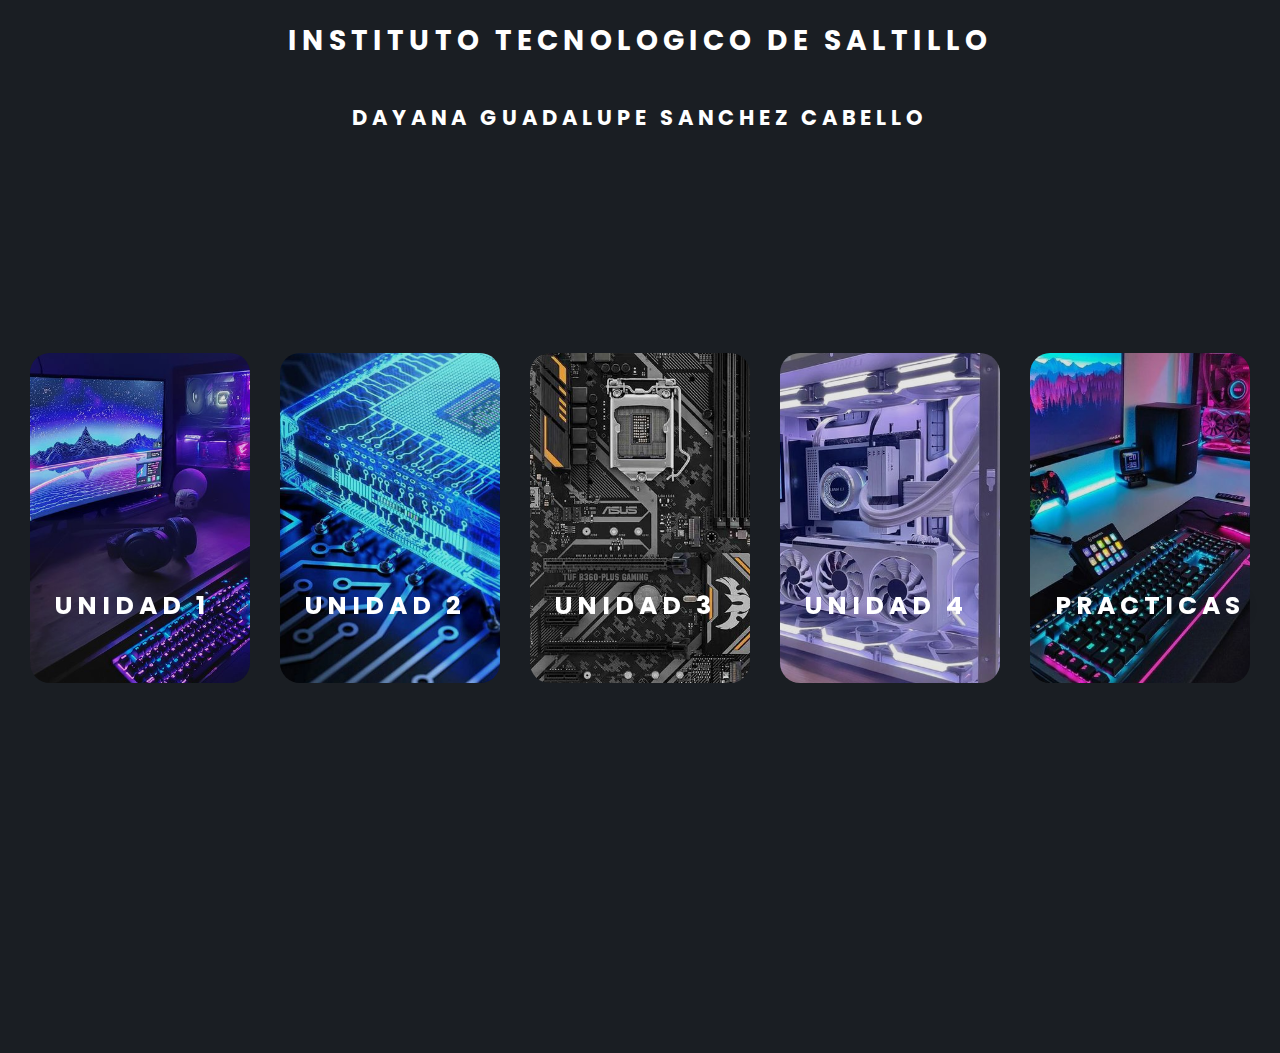
<file: index.html>
<!DOCTYPE html>
<html>
<head>
    <meta charset="UTF-8">
    <meta http-equiv="X-UA-Compatible" content="IE=edge">
    <meta name="viewport" content="width=device-width, initial-scale=1.0">
    <link rel="stylesheet" href="h.css">
    <title>Arquitectura de Computadoras</title>
    <link rel="icon" type="image/jpg" href="https://cdn-icons-png.flaticon.com/512/224/224597.png">

</head>
<body> 
    <h1>Instituto Tecnologico de Saltillo</h1>
    <h2>Dayana Guadalupe Sanchez Cabello</h2>
    <section class="hero-section">
        <div class="card-container">
            <a href="Unidad1.html"><div class="card" >
            <div class="card-background" style="background-image: url(Unidad1img1.jpg);"></div>
            <div  class="content">
              <h3  class="card-heading" >Unidad 1</h3>
            </div>
          </div></a>
          <a href="Unidad2.html"><div class="card">
            <div class="card-background" style="background-image: url(Unidad2img1.jpg);"></div>
            <div class="content">
              <h3 class="card-heading">Unidad 2</h3>
            </div>
          </div></a>
          <a href="Unidad3.html"><div class="card">
            <div class="card-background" style="background-image: url(Unidad3img1.jpg);"></div>
            <div class="content">
              <h3 class="card-heading">Unidad 3</h3>
            </div>
          </div></a>
          <a href="Unidad4.html"><div class="card">
            <div class="card-background" style="background-image: url(Unidad4img1.jpg);"></div>
            <div class="content">
              <h3 class="card-heading">Unidad 4</h3>
            </div>
          </div></a>
          <a href="Practicas.html"><div class="card">
            <div class="card-background" style="background-image: url(practicas.jpg);"></div>
            <div class="content">
              <h3 class="card-heading">Practicas</h3>
            </div>
          </div></a>
        </div>
      </section>
</body>
</html>
</file>
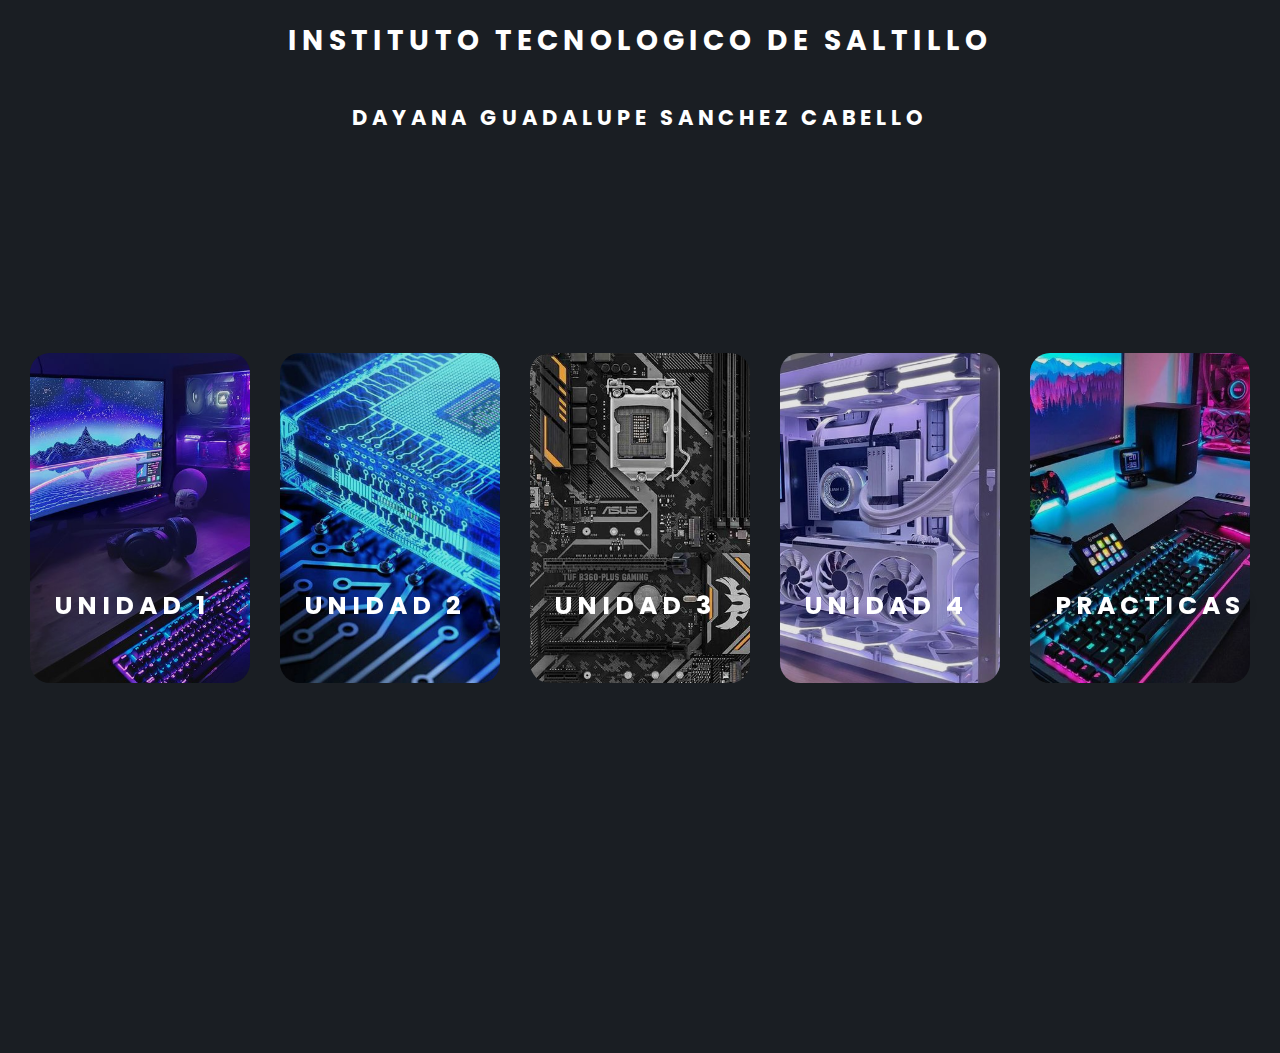
<file: home.html>
<!DOCTYPE html>
<html>
<head>
    <meta charset="UTF-8">
    <link rel="stylesheet" href="h.css">
    <title>Arquitectura de Computadoras</title>
</head>
<body> 
    <h1>Instituto Tecnologico de Saltillo</h1>
    <h2>Dayana Guadalupe Sanchez Cabello</h2>
    <section class="hero-section">
        <div class="card-container">
            <a href="Unidad1.html"><div class="card" >
            <div class="card-background" style="background-image: url(Unidad1img1.jpg);"></div>
            <div  class="content">
              <h3  class="card-heading" >Unidad 1</h3>
            </div>
          </div></a>
          <a href="Unidad2.html"><div class="card">
            <div class="card-background" style="background-image: url(Unidad2img1.jpg);"></div>
            <div class="content">
              <h3 class="card-heading">Unidad 2</h3>
            </div>
          </div></a>
          <a href="Unidad3.html"><div class="card">
            <div class="card-background" style="background-image: url(Unidad3img1.jpg);"></div>
            <div class="content">
              <h3 class="card-heading">Unidad 3</h3>
            </div>
          </div></a>
          <a href="Unidad4.html"><div class="card">
            <div class="card-background" style="background-image: url(Unidad4img1.jpg);"></div>
            <div class="content">
              <h3 class="card-heading">Unidad 4</h3>
            </div>
          </div></a>
          <a href="Practicas.html"><div class="card">
            <div class="card-background" style="background-image: url(practicas.jpg);"></div>
            <div class="content">
              <h3 class="card-heading">Practicas</h3>
            </div>
          </div></a>
        </div>
      </section>
</body>
</html>
</file>
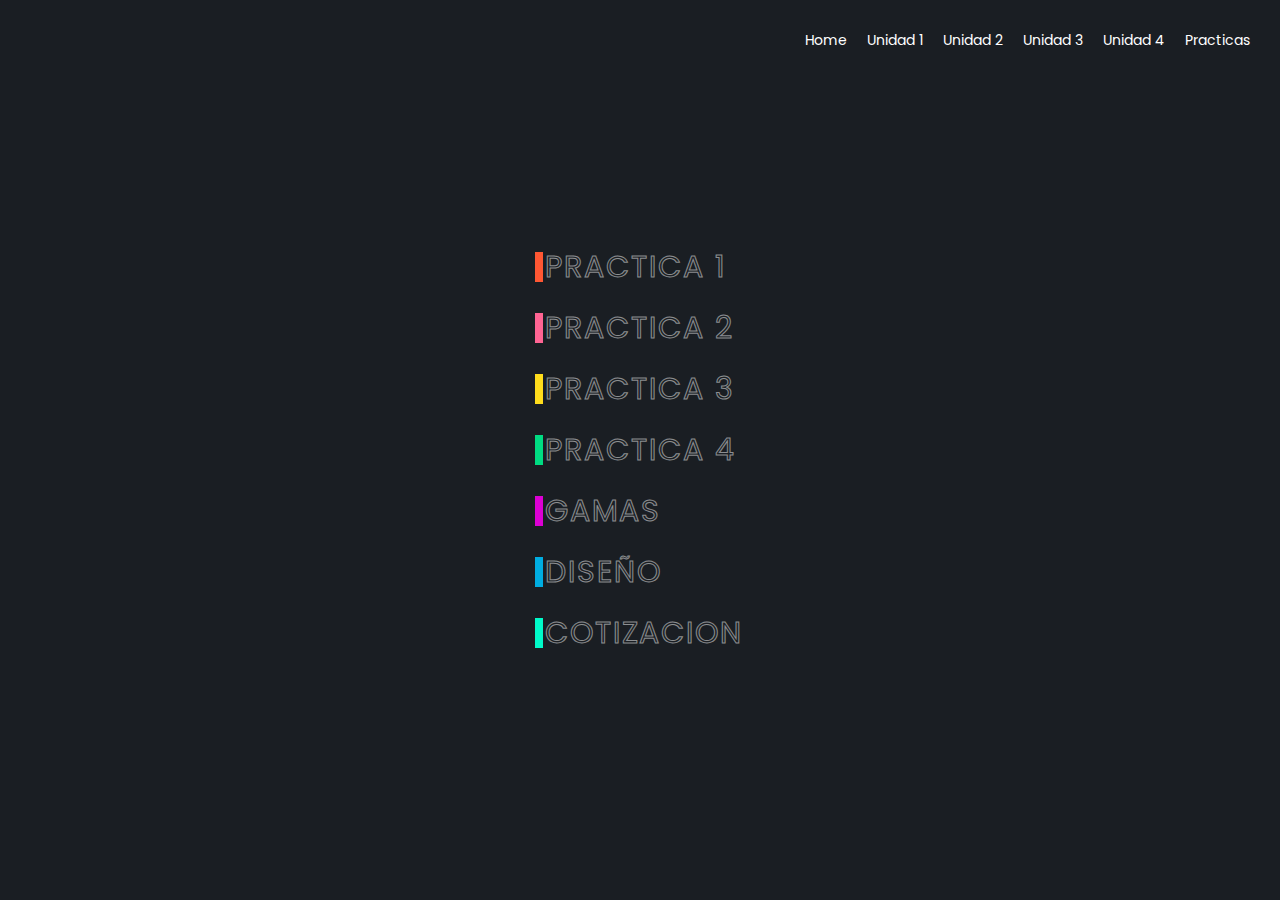
<file: Practicas.html>
<!DOCTYPE html>
<html lang="en">
<head>
    <meta charset="UTF-8">
    <meta http-equiv="X-UA-Compatible" content="IE=edge">
    <meta name="viewport" content="width=device-width, initial-scale=1.0">
    <link rel="stylesheet" href="h.css">
    <title>Practicas</title>
    <link rel="icon" type="image/jpg" href="https://cdn-icons-png.flaticon.com/512/224/224597.png">
</head>
<body>
    <header>
        <ul>
            <li><a href="index.html">Home</a></li>
            <li><a href="Unidad1.html">Unidad 1</a></li>
            <li><a href="Unidad2.html">Unidad 2</a></li>
            <li><a href="Unidad3.html">Unidad 3</a></li>
            <li><a href="Unidad4.html">Unidad 4</a></li>
            <li><a href="Practicas.html">Practicas</a></li>
        </ul>
    </header>
    <section class="hero-section">
        <section class="sec">
        <section class="practicas">
            
        
            <ul>
                <li style="--clr:#FF5733">
                    <a href="Practica1.pdf" data-text="&nbsp;Practica&nbsp;1">&nbsp;Practica 1</a>
                </li>
                <li style="--clr:#ff6493">
                    <a href="Practica2.pdf" data-text="&nbsp;Practica&nbsp;2">&nbsp;Practica 2&nbsp;</a>
                </li>
                <li style="--clr:#ffdd1c">
                    <a href="Practica3.pdf" data-text="&nbsp;Practica&nbsp;3">&nbsp;Practica 3&nbsp;</a>
                </li>
                <li style="--clr:#00dc82">
                    <a href="Practica4.pdf" data-text="&nbsp;Practica&nbsp;4">&nbsp;Practica 4&nbsp;</a>
                </li>
                <li style="--clr:#dc00d4">
                    <a href="Gamas.pdf" data-text="&nbsp;Gamas">&nbsp;Gamas&nbsp;</a>
                </li>
                <li style="--clr:#00ade1">
                    <a href="Diseño.pdf" data-text="&nbsp;Diseño">&nbsp;Diseño</a>
                </li>
                <li style="--clr:#00FAC9">
                    <a href="Cotizacion.pdf" data-text="&nbsp;Cotizacion">&nbsp;Cotizacion</a>
                </li>
            </ul>
            </section>
            </section>
        </section>
       
</body>
</html>
</file>
<file: h.css>
@import url('https://fonts.googleapis.com/css?family=Poppins:200,300,400,500,600,700,800,900&display=swap');

* {
  border: 0;
  margin: 0;
  padding: 0;
  box-sizing: border-box;
}

html {
  height: 100%;
  font-size: 14px;
  font-family: 'Poppins', sans-serif;
}

header {
  position: fixed;
  top: 0;
  left: 0;
  width: 100%;
  background-color: #1a1e23;
  padding: 20px;
  color: white;
  z-index: 999;
}

header ul {
  list-style: none;
  display: flex;
  justify-content: flex-end;
  margin: 0;
  overflow-x: auto;
  padding-bottom: 10px; 
  white-space: nowrap;
}

header ul li {
  margin: 10px;
}

header ul li a {
  display: inline-block;
  color: white;
  font-weight: 400;
  text-decoration: none;
}

header ul li a:hover {
  color: rgb(253, 3, 3);
}

header ul li a:hover button {
  background-color: white;
  color: black;
}

.practicas body {
  display: flex;
  justify-content: center;
  align-items: center;
  min-height: 100vh;
  background: #252839;
}

.practicas ul {
  position: relative;
  display: flex;
  flex-direction: column;
  gap: 30px;
}

.practicas ul li {
  position: relative;
  list-style: none;
}

.practicas ul li a {
  position: relative;
  font-size: 30px;
  text-decoration: none;
  line-height: 1em;
  letter-spacing: 2px;
  text-transform: uppercase;
  color: transparent;
  -webkit-text-stroke: 1px rgba(255, 255, 255, 0.5);
}

.practicas ul li a::before {
  content: attr(data-text);
  position: absolute;
  color: var(--clr);
  width: 0;
  overflow: hidden;
  transition: 1s;
  border-right: 8px solid var(--clr);
  -webkit-text-stroke: 1px var(--clr);
}

.practicas ul li a:hover::before {
  width: 100%;
  filter: drop-shadow(0 0 25px var(--clr));
}

body {
  height: 100%;
  color: #fff;
  background-size: cover;
  background-color: #1a1e23;
}

h2 {
  background-color: #1a1e23;
  color: #fff;
  text-align: center;
  text-transform: uppercase;
  padding: 20px 0px;
  letter-spacing: 5px;
}

h1 {
  background-color: #1a1e23;
  color: #fff;
  text-align: center;
  text-transform: uppercase;
  letter-spacing: 5px;
  padding: 20px 0px;
}

.hero-section {
  display: flex;
  min-height: 100%;
  align-items: center;
  justify-content: center;
  background-color: #1a1e23;
  list-style: none;
}

.hero-section .cont {
  margin-right: 80px;
  margin-left: 80px;
  margin-top: 30px;
  margin-bottom: 50px;
}

.card-container {
  margin-top: -170px;
  display: flex;
  gap: 30px;
  width: 100%;
  justify-content: center;
}

.card {
  position: relative;
  list-style: none;
  gap: 30px;
  width: 220px;
  transition: 0.3s ease;
}

.card:before {
  content: "";
  display: block;
  padding-bottom: 150%;
  width: 100%;
}

.card-background {
  position: absolute;
  bottom: 0;
  right: 0;
  left: 0;
  top: 0;
  border-radius: 20px;
  background-size: 350px;
  background-position: center;
  filter: brightness(0.9) saturate(1) contrast(1);
  transform-origin: bottom;
  transform: scale(1) translateZ(0);
  transition: 0.3s ease;
}

.card:hover .card-background {
  transform: scale(1.15) translateZ(0);
  background-size: 260px;
}

.content {
  top: 50%;
  left: 0;
  padding: 25px;
  position: absolute;
}

.card-heading {
  color: #fff;
  font-size: 25px;
  line-height: 1;
  text-shadow: 2px 2px 20px rgba(0, 0, 0, 0.2);
  text-transform: uppercase;
  padding: 50px 0px;
  letter-spacing: 5px;
}

.dropdown {
  position: fixed;
  top: 0;
  left: 30px;
  background-color: #1a1e23;
  color: #fff;
  padding: 20px;
  z-index: 9999;
}

.tab {
  cursor: pointer;
}

.dropdown-content {
  display: none;
  position: absolute;
  top: 30px;
  left: 0;
  background-color: #2b3138;
  padding: 12px;
  box-shadow: 0px 8px 16px 0px rgba(0, 0, 0, 0.2);
  z-index: 9999;
  font-size: 11px;
  width: 350px; 
  height: 550px; 
}

.dropdown:hover .dropdown-content {
  display: block;
}

.dropdown-content a {
  display: block;
  color: #fff;
  text-decoration: none;
  margin-bottom: 5px;
}

.dropdown:hover .dropdown-content {
  display: block;
}

.img {
  max-width: 100%;
  height: auto;
  display: block;
  margin-left: auto;
  margin-right: auto;
}

.img2 {
  max-width: 100%;
  transform: scale(0.65);
  height: auto;
  display: block;
  margin-left: auto;
  margin-right: auto;
}

.img3 {
  position: relative;
  display: block;
  margin: 0 auto;
  width: 35%;
}

@media only screen and (max-width: 901px) {
  body {
    font-size: 14px;
  }

  header {
    padding: 10px;
    font-size: 10px; 
  }

  header ul {
    justify-content: center; 
    align-items: center;
    white-space: nowrap; 
    overflow-x: auto; 
    padding-bottom: 10px; 
  }

  header ul li {
    margin: 10px;
  }

  header ul li a {
    display: inline-block;
    color: white;
    font-weight: 400;
    text-decoration: none;
  }

  header ul li a:hover {
    color: rgb(253, 3, 3);
  }

  header ul li a:hover button {
    background-color: white;
    color: black;
  }

  .hero-section .cont {
    margin-right: 20px;
    margin-left: 20px;
    margin-top: 10px;
    margin-bottom: 30px;
  }

  .card-container {
    margin-top: -170px;
    display: flex;
    flex-direction: column;
    gap: 30px;
    width: 100%;
    justify-content: center;
    align-items: center;
    padding: 20px;
  }

  .container {
    width: 90%;
    margin: 0 auto;
  }
}

@media (hover: hover) and (pointer: fine) {
  .card-container:hover .card:not(:hover) {
    transform: scale(.9);
    filter: brightness(.5) saturate(0) contrast(1.2) blur(20px);
  }
}


@media only screen and (max-width: 767px) {
  body {
    font-size: 14px;
  }

  header {
    padding: 10px;
    font-size: 10px; 
  }

  header ul {
    justify-content: center; 
    align-items: center;
    white-space: nowrap; 
    overflow-x: auto; 
    padding-bottom: 10px; 
  }

  header ul li {
    margin: 10px;
  }

  header ul li a {
    display: inline-block;
    color: white;
    font-weight: 400;
    text-decoration: none;
  }

  header ul li a:hover {
    color: rgb(253, 3, 3);
  }

  header ul li a:hover button {
    background-color: white;
    color: black;
  }

  .practicas body {
    display: flex;
    justify-content: center;
    align-items: center;
    min-height: 100vh;
    background: #252839;
  }

  .practicas ul {
    position: relative;
    display: flex;
    flex-direction: column;
    gap: 30px;
  }

  .practicas ul li {
    position: relative;
    list-style: none;
  }

  .practicas ul li a {
    position: relative;
    font-size: 3em;
    text-decoration: none;
    line-height: 1em;
    letter-spacing: 2px;
    text-transform: uppercase;
    color: transparent;
    -webkit-text-stroke: 1px rgba(255, 255, 255, 0.5);
  }

  .practicas ul li a::before {
    content: attr(data-text);
    position: absolute;
    color: var(--clr);
    width: 0;
    overflow: hidden;
    transition: 1s;
    border-right: 8px solid var(--clr);
    -webkit-text-stroke: 1px var(--clr);
  }

  .practicas ul li a:hover::before {
    width: 100%;
    filter: drop-shadow(0 0 25px var(--clr));
  }

  .hero-section .cont {
    margin-right: 10px;
    margin-left: 10px;
    margin-top: 10px;
    margin-bottom: 30px;
  }

  .card-container {
    margin-top: -170px;
    display: flex;
    flex-direction: column;
    gap: 30px;
    width: 100%;
    justify-content: center;
    align-items: center;
    padding: 200px;
  }
  .dropdown {
    display: none;
  }

  .container {
    width: 90%;
    margin: 0 auto;
  }
}
</file>
